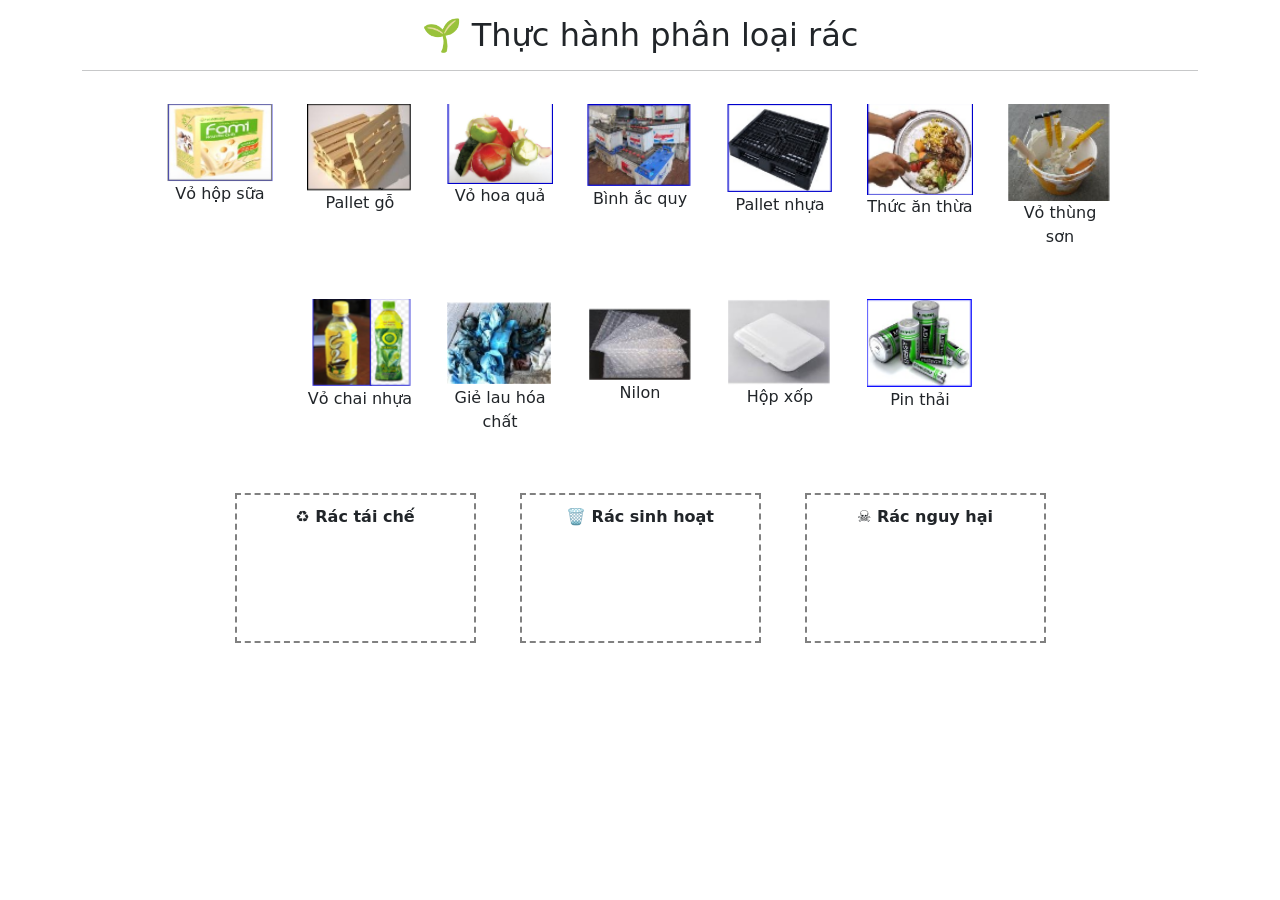
<file: templates/index.html>
<!DOCTYPE html>
<html>
<head>
<meta charset="UTF-8">
<title>Phân loại rác</title>

<link href="https://cdn.jsdelivr.net/npm/bootstrap@5.3.0/dist/css/bootstrap.min.css" rel="stylesheet">
<link rel="stylesheet" href="/static/style.css">

</head>

<body class="container text-center">

<h2 class="mt-3">🌱 Thực hành phân loại rác</h2>

<!-- ✅ Nút check (ẩn ban đầu) -->
<button id="checkBtn" class="btn btn-primary mt-3" style="display:none;">
    ✅ Kiểm tra
</button>

<hr>

<!-- ✅ DANH SÁCH ẢNH -->
<div id="images" class="d-flex flex-wrap justify-content-center mt-3">

    <!-- ✅ DANH SÁCH FULL 12 ẢNH -->

    <div class="item" draggable="true" data-name="fami.jpg">
        <img src="/static/images/fami.jpg">
        <p>Vỏ hộp sữa</p>
    </div>

    <div class="item" draggable="true" data-name="pallet_go.jpg">
        <img src="/static/images/pallet_go.jpg">
        <p>Pallet gỗ</p>
    </div>

    <div class="item" draggable="true" data-name="vo_hoa_qua.jpg">
        <img src="/static/images/vo_hoa_qua.jpg">
        <p>Vỏ hoa quả</p>
    </div>

    <div class="item" draggable="true" data-name="ac_quy.jpg">
        <img src="/static/images/ac_quy.jpg">
        <p>Bình ắc quy</p>
    </div>

    <div class="item" draggable="true" data-name="pallet_nhua.jpg">
        <img src="/static/images/pallet_nhua.jpg">
        <p>Pallet nhựa</p>
    </div>

    <div class="item" draggable="true" data-name="thuc_an.jpg">
        <img src="/static/images/thuc_an.jpg">
        <p>Thức ăn thừa</p>
    </div>

    <div class="item" draggable="true" data-name="son.jpg">
        <img src="/static/images/son.jpg">
        <p>Vỏ thùng sơn</p>
    </div>

    <div class="item" draggable="true" data-name="chai_nhua.jpg">
        <img src="/static/images/chai_nhua.jpg">
        <p>Vỏ chai nhựa</p>
    </div>

    <div class="item" draggable="true" data-name="rac_hoa_chat.jpg">
        <img src="/static/images/rac_hoa_chat.jpg">
        <p>Giẻ lau hóa chất</p>
    </div>

    <div class="item" draggable="true" data-name="nilon.jpg">
        <img src="/static/images/nilon.jpg">
        <p>Nilon</p>
    </div>

    <div class="item" draggable="true" data-name="hop_xop.jpg">
        <img src="/static/images/hop_xop.jpg">
        <p>Hộp xốp</p>
    </div>

    <div class="item" draggable="true" data-name="pin.jpg">
        <img src="/static/images/pin.jpg">
        <p>Pin thải</p>
    </div>

</div>
<div class="row mt-3 justify-content-center">
    <div class="col-3">
        <div class="box" data-type="recycle">♻️ Rác tái chế</div>
    </div>

    <div class="col-3">
        <div class="box" data-type="organic">🗑️ Rác sinh hoạt</div>
    </div>

    <div class="col-3">
        <div class="box" data-type="hazard">☠️ Rác nguy hại</div>
    </div>
</div>

<!-- ✅ POPUP KẾT QUẢ -->
<div class="modal fade" id="resultModal" tabindex="-1">
  <div class="modal-dialog">
    <div class="modal-content">

      <div class="modal-header">
        <h5 class="modal-title">Kết quả</h5>
        <button type="button" class="btn-close" data-bs-dismiss="modal"></button>
      </div>

      <div class="modal-body text-center">
        <h3 id="resultText"></h3>
      </div>

      <div class="modal-footer">
        <button class="btn btn-secondary" data-bs-dismiss="modal">Đóng</button>
      </div>

    </div>
  </div>
</div>

<!-- ✅ JS Bootstrap -->
<script src="https://cdn.jsdelivr.net/npm/bootstrap@5.3.0/dist/js/bootstrap.bundle.min.js"></script>

<script src="/static/script.js"></script>

</body>
</html>
</file>
<file: static/style.css>
.item {
    width: 120px;
    margin: 10px;
    padding: 5px;
    border: 2px solid transparent;
    cursor: grab;
}

.item img {
    width: 100%;
}

.box {
    border: 2px dashed gray;
    min-height: 150px;
    padding: 10px;
    margin: 10px;
    font-weight: bold;
}
</file>
